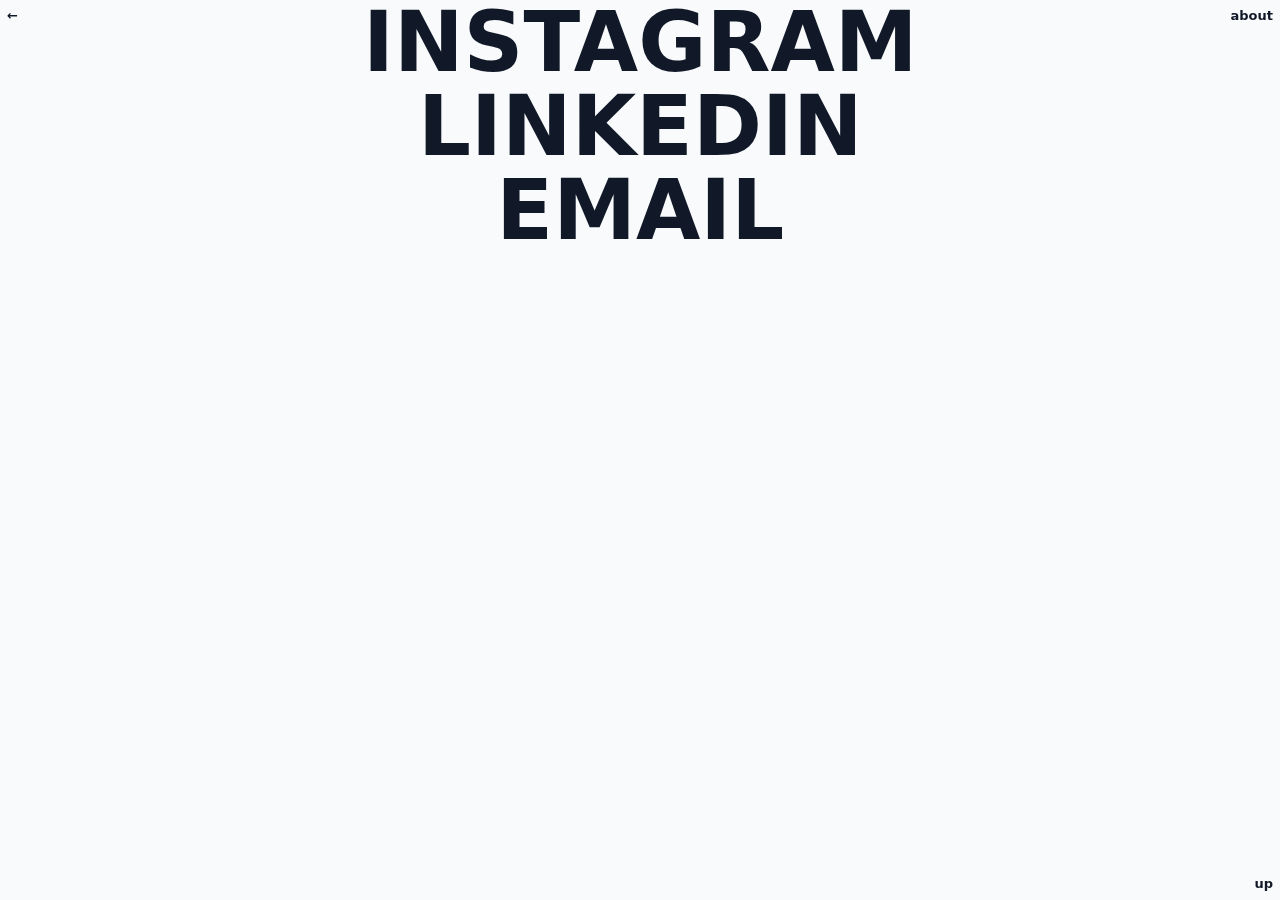
<file: contacts.html>
<!DOCTYPE html>
<html lang="en">
  <head>
    <meta charset="UTF-8" />
    <meta name="viewport" content="width=device-width, initial-scale=1.0" />
    <title>Document</title>
    <link rel="stylesheet" href="globals.css" />
  </head>
  <body>
    <a id="top" class="sr-only" href="#top">Top</a>

    <!-- Header with corner buttons -->
    <header class="site-header" role="banner" aria-label="Top navigation">
      <a
        class="corner-btn top-left"
        href="index.html"
        aria-label="Back to portfolio"
        >←</a
      >
      <a class="corner-btn top-right" href="/about.html">about</a>
    </header>

    <!-- Example main content (placeholder) -->
    <main class="site-main top-aligned">
      <!-- Projects list (15) - will be visually positioned behind header/footer -->
      <section id="projects" class="projects">
        <!-- preview element removed (hover preview functionality disabled) -->
        <!-- projects heading intentionally removed per request -->
        <ul class="projects-grid">
          <li>
            <a
              href="https://www.instagram.com/og0id_/"
              target="_blank"
              rel="noopener noreferrer"
              >Instagram</a
            >
          </li>
          <li>
            <a
              href="https://www.linkedin.com/in/diogo-santos-1a0485360/"
              target="_blank"
              rel="noopener noreferrer"
              >LinkedIn</a
            >
          </li>
          <li>
            <a href="mailto:dm347as@gmail.com">Email</a>
          </li>
        </ul>
      </section>
    </main>

    <!-- Footer with corner buttons -->
    <footer
      class="site-footer"
      role="contentinfo"
      aria-label="Footer navigation"
    >
      <a class="corner-btn bottom-right" href="#top">up</a>
    </footer>
  </body>
</html>
</file>
<file: globals.css>
/* Global / reset */
* {
  box-sizing: border-box;
}
html,
body {
  height: 100%;
}
body {
  margin: 0;
  font-family: system-ui, -apple-system, "Segoe UI", Roboto, "Helvetica Neue",
    Arial;
  line-height: 1.4;
  color: #111827;
  background: #f8fafc;
}

/* Header / Footer layout */
.site-header,
.site-footer {
  position: fixed;
  left: 0;
  right: 0;
  pointer-events: none; /* let dedicated corner links receive pointer events */
  z-index: 50; /* ensure header/footer layer above main content */
}

.site-header {
  top: 0;
}
.site-footer {
  bottom: 0;
}

/* Corner buttons (top-left, top-right, bottom-left, bottom-right) */
.corner-btn {
  position: fixed;
  pointer-events: auto; /* enable clicking */
  display: inline-block;
  padding: 0; /* make link look like text */
  background: transparent;
  color: #111827;
  text-decoration: none;
  font-size: 13px;
  font-weight: 600;
  border: none;
  box-shadow: none;
  transition: transform 160ms ease, filter 160ms ease, opacity 160ms ease;
}

.top-left {
  top: 7px;
  left: 7px;
}
.top-right {
  top: 7px;
  right: 7px;
}
.bottom-left {
  bottom: 7px;
  left: 7px;
}
.bottom-right {
  bottom: 7px;
  right: 7px;
}

.corner-btn:hover {
  /* remove underline, add a subtle blur on hover */
  text-decoration: none;
  filter: blur(1px);
  opacity: 0.98;
}

/* Simple main content to keep demo centered */
.site-main {
  min-height: 100vh;
  display: flex;
  align-items: center;
  justify-content: center;
  position: relative;
  z-index: 0;
}

/* page-specific helper: align content at the top instead of centered
   used by pages that should start from the top (e.g., contacts.html) */
.site-main.top-aligned {
  align-items: flex-start;
  justify-content: center;
  padding-top: 1px; /* leave space for header */
}
.hero {
  max-width: 820px;
  padding: 48px 24px;
  text-align: center;
}
.hero h1 {
  margin: 0 0 8px;
  font-size: 28px;
}
.hero p {
  margin: 0;
  color: #374151;
}

/* contacts page layout */
.contacts-grid {
  display: grid;
  gap: 18px;
  grid-template-columns: 1fr;
  max-width: 840px;
  margin: 28px auto 0;
  padding: 0 18px;
}
.contact-card {
  background: rgba(255, 255, 255, 0.6);
  border-radius: 8px;
  padding: 14px 18px;
  box-shadow: 0 2px 12px rgba(16, 24, 40, 0.04);
}
.contact-card h3 {
  margin: 0 0 8px;
  font-size: 18px;
}
.contact-form input[type="text"],
.contact-form input[type="email"],
.contact-form textarea {
  width: 100%;
  padding: 10px 12px;
  border: 1px solid #e6e9ee;
  border-radius: 6px;
  margin: 6px 0 12px;
  font-size: 14px;
}
.form-actions {
  display: flex;
  gap: 10px;
  align-items: center;
}
.form-actions button {
  padding: 10px 14px;
  border-radius: 6px;
  border: none;
  background: #111827;
  color: white;
  font-weight: 700;
}
.link-button {
  text-decoration: none;
  color: #111827;
  padding: 8px 12px;
  border-radius: 6px;
  border: 1px solid #e6e9ee;
}

/* Projects grid — visually sits behind header/footer (header/footer z-index:50) */
.projects {
  /* single-column layout requirements -- use 3px top padding and no side padding so text can use full viewport width */
  padding: 3px 0 120px;
  margin: 0;
  display: flex;
  justify-content: center; /* center projects container */
}
/* heading removed intentionally - preserved class in case of future use */
.projects-title {
  display: none;
}
.projects-grid {
  list-style: none;
  margin: 0;
  padding: 0;
  display: grid;
  /* single column across the full width */
  grid-template-columns: 1fr;
  gap: 6px; /* small spacing between rows */
  z-index: 10;
  width: 100%; /* allow the grid to use the page width */
  align-items: start;
  justify-items: stretch; /* cells fill their column */
}

.project-preview {
  /* preview feature removed - rule kept only for backward compatibility if needed */
  display: none;
}
.projects-grid li {
  /* fill the entire grid column so long names don't break layout */
  background: transparent;
  border: none;
  padding: 0;
  border-radius: 0;
  box-shadow: none;
  width: 100%; /* occupy full column */
  display: block; /* block-level so children can be width:100% */
  position: relative; /* create stacking context for each list item */
  z-index: 10; /* baseline — preview will sit above these */
}
/* preview feature disabled: no visible preview rules remain */
.projects-grid li {
  /* fill the entire grid column so long names don't break layout */
  background: transparent;
  border: none;
  padding: 0;
  border-radius: 0;
  box-shadow: none;
  width: 100%; /* occupy full column */
  display: block; /* block-level so children can be width:100% */
}
.projects-grid li a {
  /* mirror corner link styling for project labels */
  color: #111827;
  text-decoration: none; /* no underline by default */
  /* make project labels much larger and bolder */
  font-weight: 800;
  text-transform: uppercase; /* all caps */
  /* responsive, large typography — 'way bigger' across devices */
  font-size: clamp(26px, 6.5vw, 140px);
  line-height: 0.7; /* compact leading */
  text-align: center;
  display: block; /* full-width clickable area */
  width: 100%;
  /* full-width clickable area; add comfortable horizontal padding so text doesn't touch edges */
  padding: 10px 28px;
  box-sizing: border-box;
  /* allow long names to wrap instead of breaking layout */
  overflow-wrap: anywhere;
  word-break: break-word;
  background: transparent;
  border: none;
  box-shadow: none;
  transition: transform 160ms ease, filter 160ms ease, opacity 160ms ease;
}

/* upload button inside each item */
/* upload controls removed in this version */

/* Keep items visually compact across small screens */
@media (max-width: 520px) {
  .projects-grid {
    gap: 6px;
    /* keep a single, full-width column on narrow screens so long names use entire width */
    grid-template-columns: 1fr;
  }
  .projects-grid li a {
    font-size: clamp(20px, 9vw, 40px);
  }
}
.projects-grid li a,
.projects-grid li a:focus {
  will-change: transform, opacity; /* hint for smoother transitions */
}

/* hovered / focused project element should be above the preview */
.projects-grid li:hover,
.projects-grid li:focus-within {
  z-index: 20; /* above the preview (15) */
}

.projects-grid li a:hover,
.projects-grid li a:focus {
  /* on hover or keyboard focus: keep blur and zoom slightly */
  text-decoration: none;
  filter: blur(1px);
  transform: scale(1.06);
  opacity: 0.99;
}

/* Accessibility helper (visually-hidden) */
.sr-only {
  position: absolute;
  width: 1px;
  height: 1px;
  padding: 0;
  margin: -1px;
  overflow: hidden;
  clip: rect(0, 0, 0, 0);
  white-space: nowrap;
  border: 0;
}
</file>
